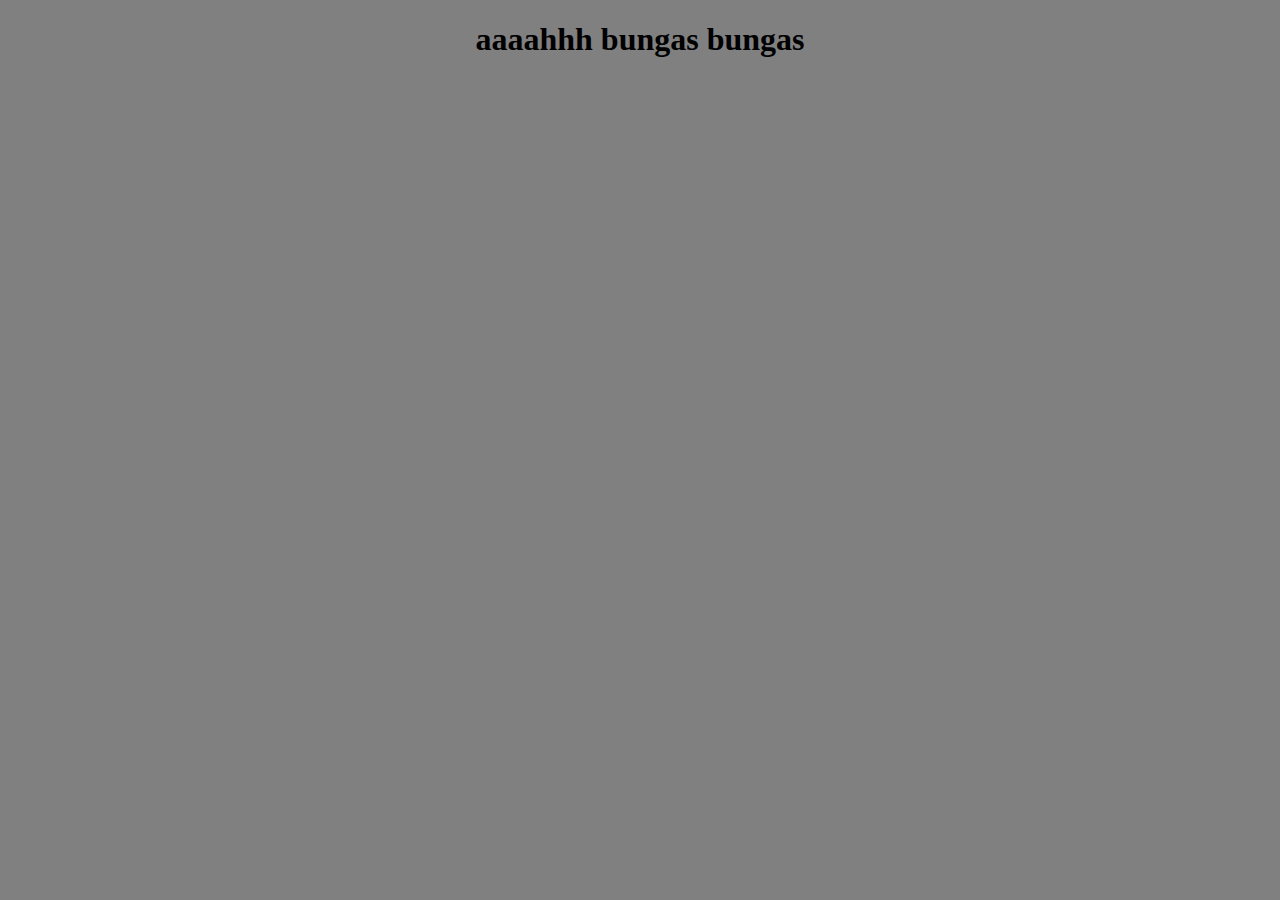
<file: index/index.html>
<!DOCTYPE html>
<html lang="pt-br">
<head>
    <meta charset="UTF-8">
    <meta name="viewport" content="width=device-width, initial-scale=1.0">
    <title>PALHAÇADA</title>
    <link rel="stylesheet" href="index.css">

</head>
<style>
    body{
        text-align: center;
    }
</style>
<body>
    <h1>aaaahhh bungas bungas</h1>

</body>
</html>
</file>
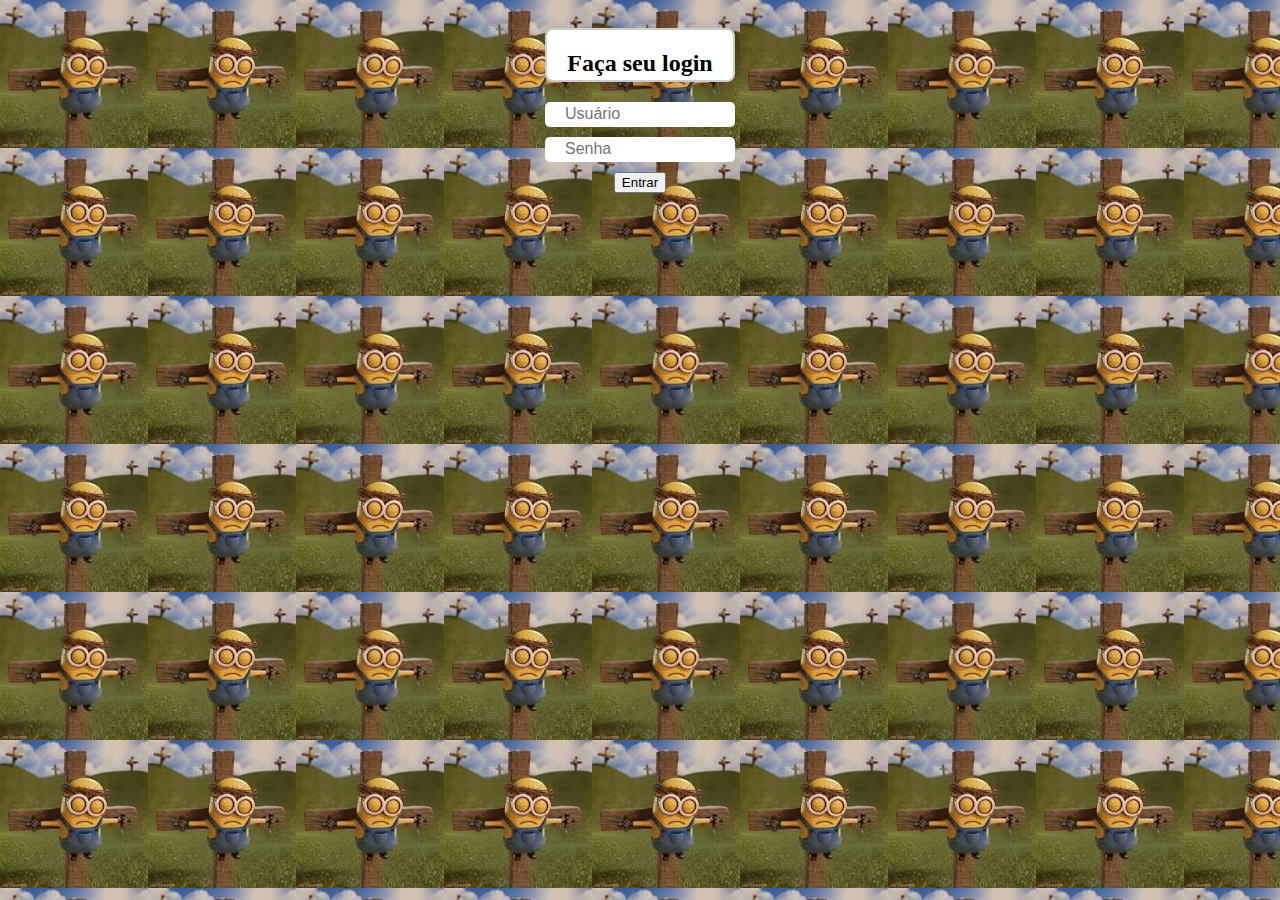
<file: login/login.html>
<!DOCTYPE html>
<html lang="pt-BR">
<head>
    <meta charset="UTF-8">
    <meta name="viewport" content="width=device-width, initial-scale=1.0">
    <title>Tela de Login</title>
    <link rel="stylesheet" href="login.css">
</head>
<style>
    body{
        text-align: center;
    }
</style>
<body>

    <div class="login-container">
        <h2 class="box" class="letras">Faça seu login</h2>
        <input type="text" class="login" placeholder="Usuário">
        <input type="password" class="login" placeholder="Senha">
        <button class="login-button">Entrar</button>
        <p class="message"></p>
    </div>

    <script src="login.js"></script>
</body>
</html>
</file>
<file: index/index.css>
body{
    background-color: grey;
}
</file>
<file: login/login.css>
body{
    background-image: url([data-uri]);
        display: flex;
        justify-content: center;
        align-items: center;
}
.letras{ 
    color: rgb(251, 255, 0);
}
.botao{
    color: rgb(0, 0, 0);
    background-color: #ffffff;
    background-color: #ffffff;
  color: #fff;
  border: none;
  padding: 10px 20px;
  border-radius: 5px;
  cursor: pointer;
  font-size: 16px;
}
.login{
    
    display: block; 
    background-color: #ffffff;
  color: #000000;
  border: none;
  padding: 10px 20px;
  border-radius: 5px;
  cursor: pointer;
  font-size: 16px;
  width: 150px;
  height: 5px;
  margin-bottom: 10px; 
}
.box{
  background-color: white; 
  padding: 20px;
  border: 2px solid #ccc; 
  border-radius: 8px; 
  box-shadow: 0 2px 10px rgba(0, 0, 0, 0.1); 
  height: 10px;
}
</file>
